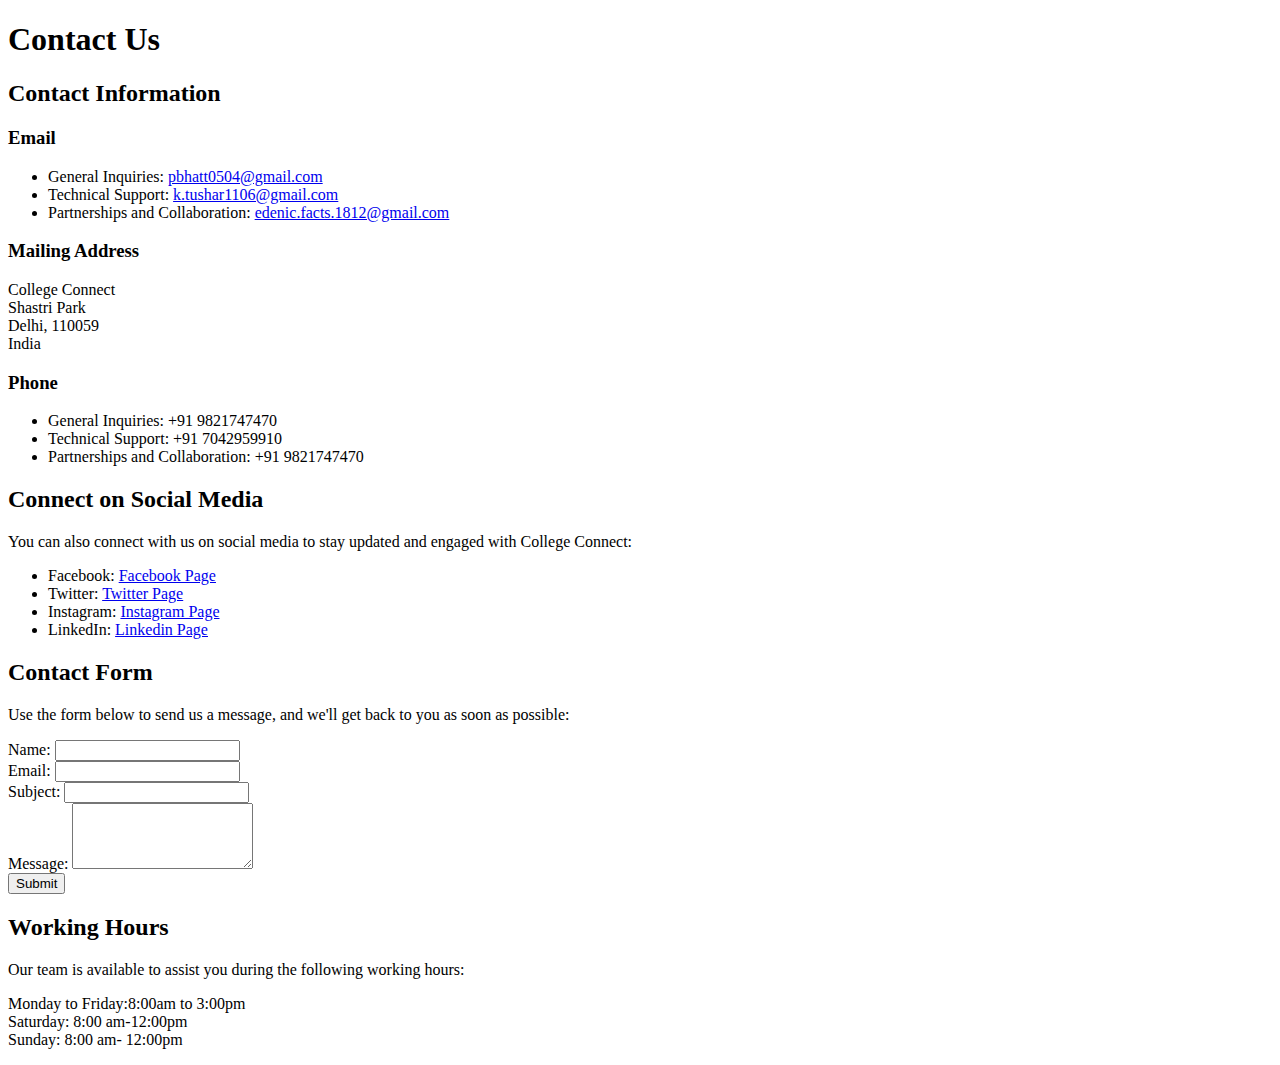
<file: indexo.html>
<!DOCTYPE html>
<html>
<head>
    <title>Contact Us - College Connect</title>
</head>
<body>
    <header>
        <h1>Contact Us</h1>
    </header>
    
    <section id="contact-info">
        <h2>Contact Information</h2>
        
        <h3>Email</h3>
        <ul>
            <li>General Inquiries: <a href="https://mail.google.com/mail/u/2/#inbox">pbhatt0504@gmail.com</a></li>
            <li>Technical Support: <a href="https://mail.google.com/mail/u/0/#inbox">k.tushar1106@gmail.com</a></li>
            <li>Partnerships and Collaboration: <a href="https://mail.google.com/mail/u/3/#inbox">edenic.facts.1812@gmail.com</a></li>
        </ul>
        
        <h3>Mailing Address</h3>
        <p>College Connect<br>
        Shastri Park<br>
        Delhi, 110059<br>
        India</p>
        
        <h3>Phone</h3>
        <ul>
            <li>General Inquiries: +91 9821747470</li>
            <li>Technical Support: +91 7042959910</li>
            <li>Partnerships and Collaboration: +91 9821747470</li>
        </ul>
    </section>
    
    <section id="social-media">
        <h2>Connect on Social Media</h2>
        <p>You can also connect with us on social media to stay updated and engaged with College Connect:</p>
        <ul>
            <li>Facebook: <a href="https://www.facebook.com/MicrosoftIndia/?brand_redir=20528438720">Facebook Page</a></li>
            <li>Twitter: <a href="https://twitter.com/Microsoft">Twitter Page</a></li>
            <li>Instagram: <a href="https://www.instagram.com/microsoft/?hl=en">Instagram Page</a></li>
            <li>LinkedIn: <a href="https://www.linkedin.com/company/microsoft?originalSubdomain=in">Linkedin Page</a></li>
        </ul>
    </section>
    
    <section id="contact-form">
        <h2>Contact Form</h2>
        <p>Use the form below to send us a message, and we'll get back to you as soon as possible:</p>
        <form action="submit_contact.php" method="post">
            <label for="name">Name:</label>
            <input type="text" id="name" name="name" required><br>

            <label for="email">Email:</label>
            <input type="email" id="email" name="email" required><br>

            <label for="subject">Subject:</label>
            <input type="text" id="subject" name="subject" required><br>

            <label for="message">Message:</label>
            <textarea id="message" name="message" rows="4" required></textarea><br>

            <input type="submit" value="Submit">
        </form>
    </section>
    
    <section id="working-hours">
        <h2>Working Hours</h2>
        <p>Our team is available to assist you during the following working hours:</p>
        <p>Monday to Friday:8:00am to 3:00pm<br>
        Saturday: 8:00 am-12:00pm<br>
        Sunday: 8:00 am- 12:00pm
    </p>
    </section>
</body>
</html>
</file>
